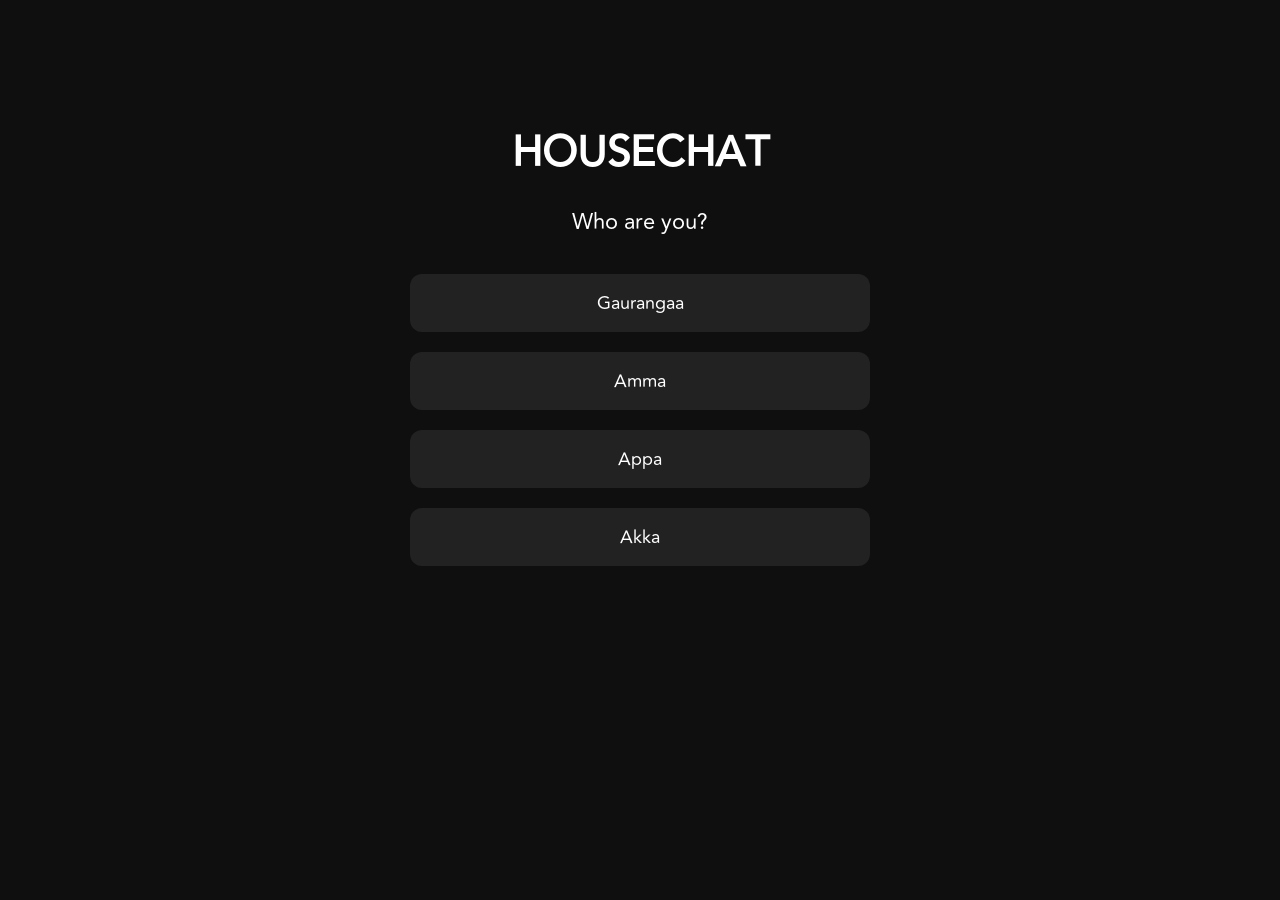
<file: index.html>
<!DOCTYPE html>
<html>
<head>
  <title>HouseChat</title>
  <link rel="stylesheet" href="style.css">
</head>
<body>

<div class="login-box">
  <h1>HOUSECHAT</h1>

  <h2>Who are you?</h2>

  <button onclick="login('Gaurangaa')">Gaurangaa</button>
  <button onclick="login('Amma')">Amma</button>
  <button onclick="login('Appa')">Appa</button>
  <button onclick="login('Akka')">Akka</button>
</div>

<script>
function login(name){
  sessionStorage.setItem("housechatUser", name);
  window.location.href = "chat.html";
}
</script>

</body>
</html>
</file>
<file: style.css>
@font-face{
  font-family:"Avenir";
  src:url("Avenir-Regular.ttf") format("truetype");
  font-weight:normal;
  font-style:normal;
}

*{
  margin:0;
  padding:0;
  box-sizing:border-box;
  font-family:"Avenir", sans-serif;
}

body{
  background:#0f0f0f;
  color:white;
}

.login-box{
  max-width:500px;
  margin:100px auto;
  text-align:center;
  padding:20px;
}

.login-box h1{
  font-size:42px;
  margin-bottom:20px;
}

.login-box h2{
  font-size:22px;
  margin-bottom:25px;
  font-weight:normal;
}

.login-box button{
  width:100%;
  padding:15px;
  margin:10px 0;
  font-size:18px;
  border:none;
  border-radius:12px;
  cursor:pointer;
  background:#222;
  color:white;
}

.login-box button:hover{
  background:#333;
}

.chat-container{
  max-width:900px;
  margin:auto;
  height:100vh;
  display:flex;
  flex-direction:column;
}

.topbar{
  padding:15px;
  border-bottom:1px solid #333;
  background:#121212;
}

.topbar h1{
  margin-bottom:8px;
}

#userDisplay{
  margin-top:5px;
  font-size:16px;
}

#clearBtn{
  margin-top:10px;
  padding:10px 14px;
  border:none;
  border-radius:10px;
  background:#222;
  color:white;
  cursor:pointer;
}

#clearBtn:hover{
  background:#333;
}

#messages{
  flex:1;
  overflow-y:auto;
  padding:15px;
}

.message{
  background:#222;
  padding:12px;
  margin-bottom:10px;
  border-radius:14px;
  max-width:70%;
  word-wrap:break-word;
}

.me{
  margin-left:auto;
  background:#0d5f2d;
}

.sender{
  font-weight:bold;
  margin-bottom:5px;
}

.text{
  line-height:1.4;
}

.time{
  font-size:12px;
  opacity:.7;
  margin-top:6px;
}

.input-area{
  display:flex;
  gap:10px;
  padding:15px;
  border-top:1px solid #333;
  background:#121212;
}

.input-area input{
  flex:1;
  padding:12px;
  font-size:16px;
  border:none;
  border-radius:12px;
  outline:none;
  background:#222;
  color:white;
}

.input-area button{
  padding:12px 20px;
  border:none;
  border-radius:12px;
  background:#0d5f2d;
  color:white;
  cursor:pointer;
}

.input-area button:hover{
  opacity:0.9;
}
</file>
